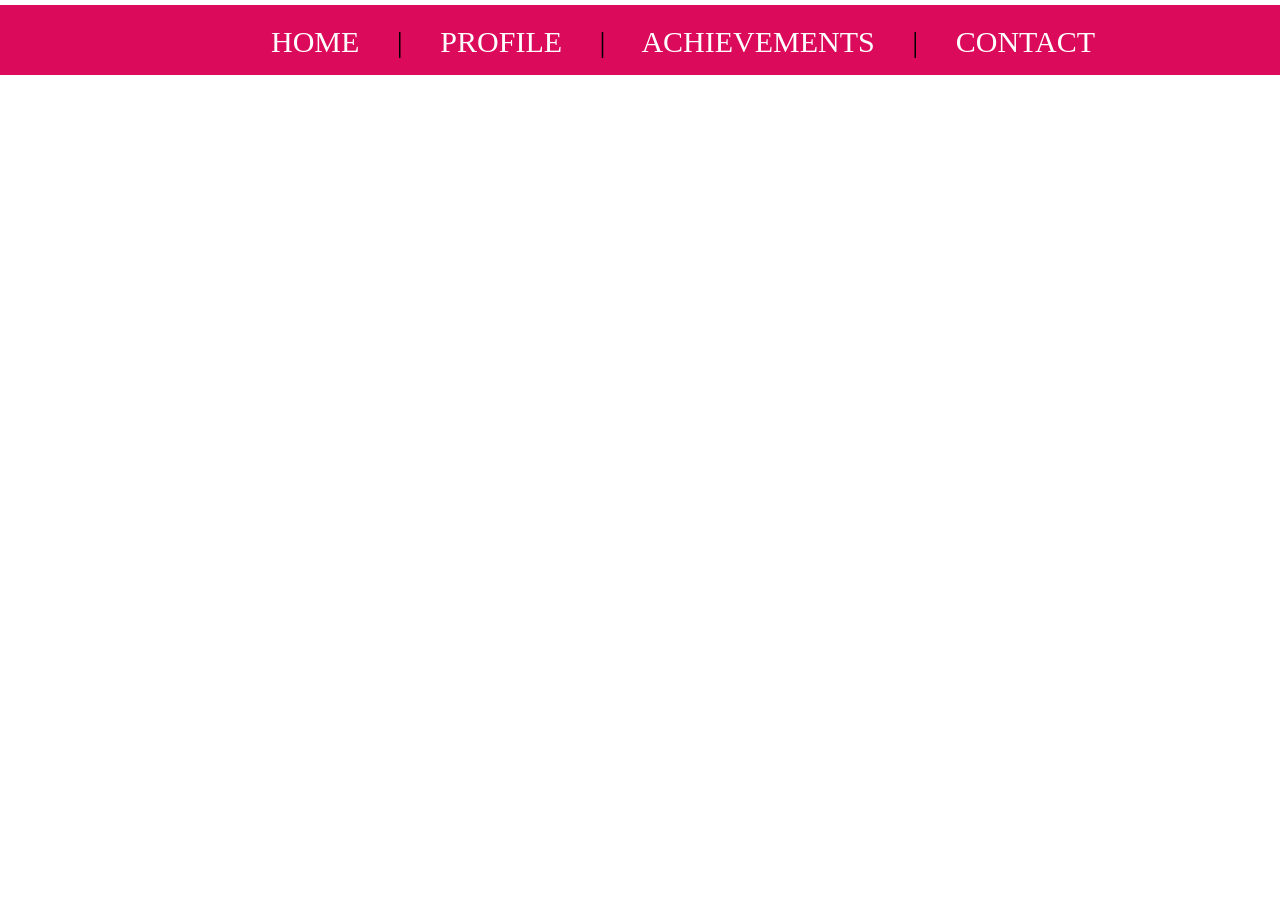
<file: home.html>
<!DOCTYPE html>
<html>
	<head>
		<link rel = "stylesheet" type = "text/css" href = "styles\home.css" />
		<title> HOME </title>
	</head>
	
	<body>
		<div id ="Navbar">
			<p> <a href ="home.html"> HOME </a> &nbsp &nbsp |  &nbsp &nbsp <a href="#profile"> PROFILE </a> &nbsp &nbsp |  &nbsp &nbsp <a href="#achievements">  ACHIEVEMENTS </a> &nbsp &nbsp |  &nbsp &nbsp  <a href="#contact"> CONTACT </a>
		</div>
		<div id = "container">
		</div>
		
	</body>
</html>
</file>
